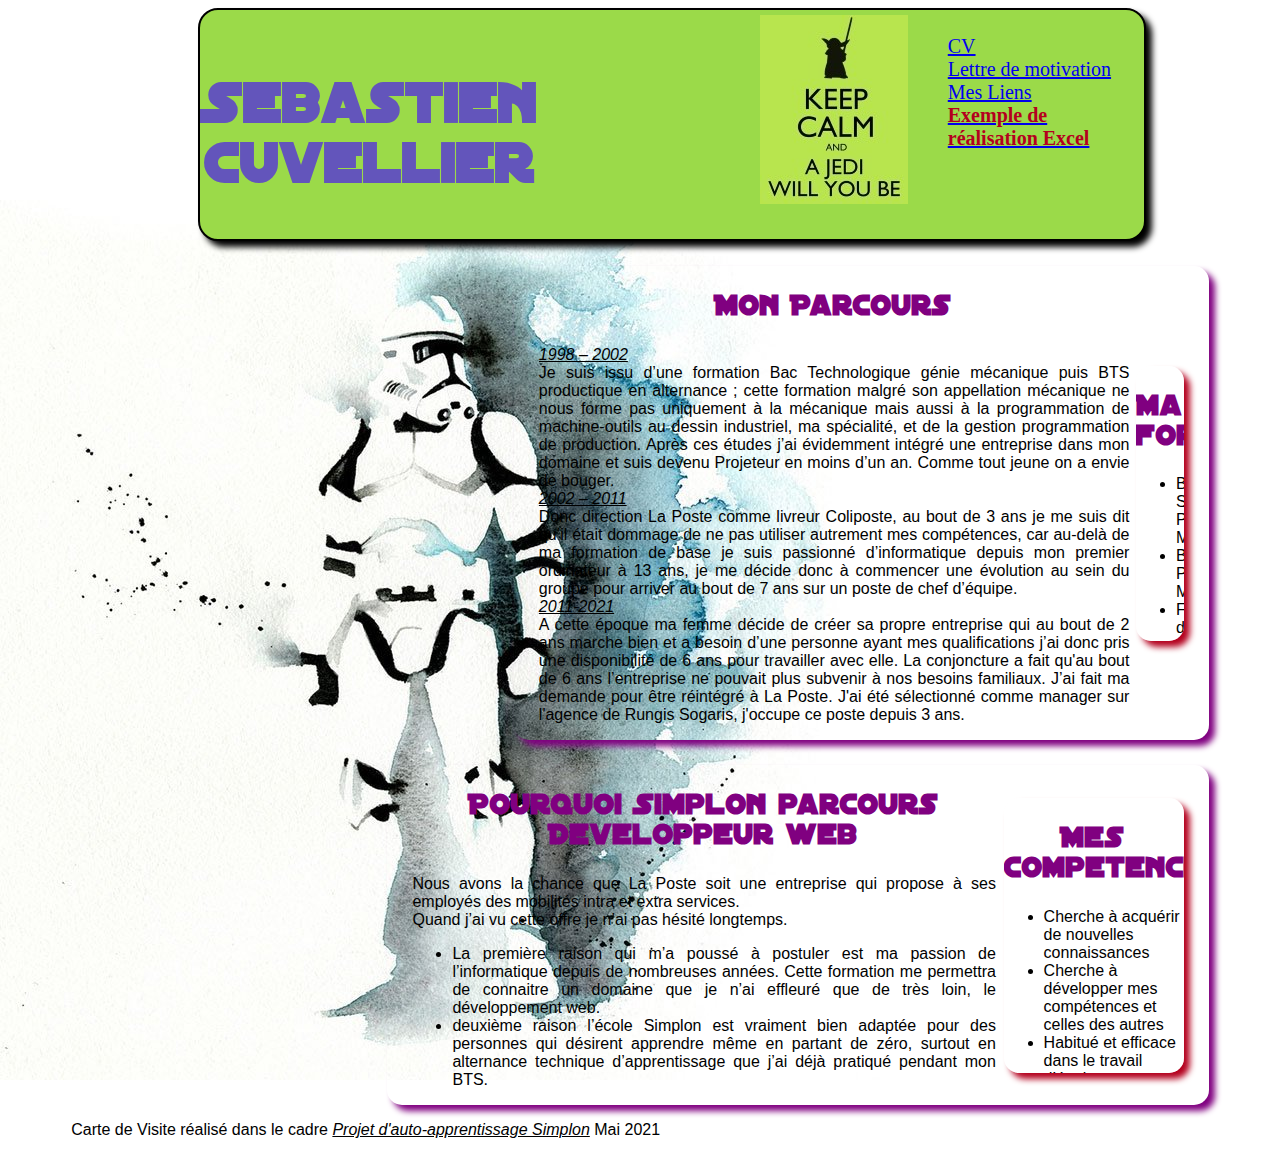
<file: index.html>
<!DOCTYPE html>
<html>
  <head>
    <meta charset="utf-8" />
    <link rel="stylesheet" href="style.css"/>
    <title>Carte de Visite de Seb</title>

  </head>
    
    <body>
      <header>
        <h1>Sebastien Cuvellier</h1>
          <div id="picture1"><a href="img/avatar_original.jpg"><img src="img/mini_avatar.jpg" title = "Cliquez pour agrandir"/></a></div>
          <nav>
            <ul>
              <li><a href="ressources/CV_SEB.pdf">CV</a></li>
              <li><a href="ressources/L_M.pdf">Lettre de motivation</a></li>
              <li><a href="Lien.html">Mes Liens</a></li>
              <li><a href="ressources/FICHE REMISE PSM ZEBRA demarage V2.xltm"><strong>Exemple de réalisation Excel</strong></a></li>
            </ul>
          </nav>
      </header>

      <section>
        
        <div id="first">
          <article>
            <h2>Mon Parcours</h2>
              <p>
                <em>1998 – 2002</em><br/>Je suis issu d’une formation Bac Technologique génie mécanique puis BTS productique en alternance ; cette formation malgré son appellation mécanique ne nous forme pas uniquement à la mécanique mais aussi à la programmation de machine-outils au dessin industriel, ma spécialité, et de la gestion programmation de production. Après ces études j’ai évidemment intégré une entreprise dans mon domaine et suis devenu Projeteur en moins d’un an. Comme tout jeune on a envie de bouger.<br/>
                <em>2002 – 2011</em><br/>Donc direction La Poste comme livreur Coliposte, au bout de 3 ans je me suis dit qu’il était dommage de ne pas utiliser autrement mes compétences, car au-delà de ma formation de base je suis passionné d’informatique depuis mon premier ordinateur à 13 ans, je me décide donc à commencer une évolution au sein du groupe pour arriver au bout de 7 ans sur un poste de chef d’équipe.<br/>
                <em>2011-2021</em><br/>A cette époque ma femme décide de créer sa propre entreprise qui au bout de 2 ans marche bien et a besoin d’une personne ayant mes qualifications j’ai donc pris une disponibilité de 6 ans pour travailler avec elle. La conjoncture a fait qu'au bout de 6 ans l’entreprise ne pouvait plus subvenir à nos besoins familiaux. J’ai fait ma demande pour être réintégré à La Poste. J'ai été sélectionné comme manager sur l'agence de Rungis Sogaris, j'occupe ce poste depuis 3 ans.<br/>
              </p>
          </article>

          <aside>
            <h2>Ma formation</h2>
              <ul>
                <li>BAC STI Productique Mécanique</li>
                <li>BTS Productique Mécanique</li>
                <li>Formation de Manager à La Poste</li>
          </aside>
        </div>

        <div id="second">
          <article>
            <h2>Pourquoi Simplon parcours Developpeur web</h2>
              <p>Nous avons la chance que La Poste soit une entreprise qui propose à ses employés des mobilités intra et extra services.<br/> Quand j’ai vu cette offre je n’ai pas hésité longtemps.</p>
                <ul> 
                  <li>La première raison qui m’a poussé à postuler est ma passion de l’informatique depuis de nombreuses années. Cette formation me permettra de connaitre un domaine que je n’ai effleuré que de très loin, le développement web.</li>
                  <li>deuxième raison l’école Simplon est vraiment bien adaptée pour des personnes qui désirent apprendre même en partant de zéro, surtout en alternance technique d’apprentissage que j’ai déjà pratiqué pendant mon BTS.</li>
                </ul>
          </article>          

          <aside>
            <h2>Mes Competences</h2>
              <ul>
                <li>Cherche à acquérir de nouvelles connaissances</li>
                <li>Cherche à développer mes compétences et celles des autres</li>
                <li>Habitué et efficace dans le travail d’équipe</li>
                <li>Manager de proximité expérimenté</li>
                <li>Développe l'entraide</li>
                <li>Ouvert d'esprit</li>
                <li>Rigoureux</li>
                <li>Bonne connaissance de base en informatique hardware, software</li>
              </ul>
          </aside>
        </div>

      </section>

      <footer>
        <p>Carte de Visite réalisé dans le cadre <em>Projet d'auto-apprentissage Simplon</em> Mai 2021</p>
      </footer>


  </body>
</html>
</file>
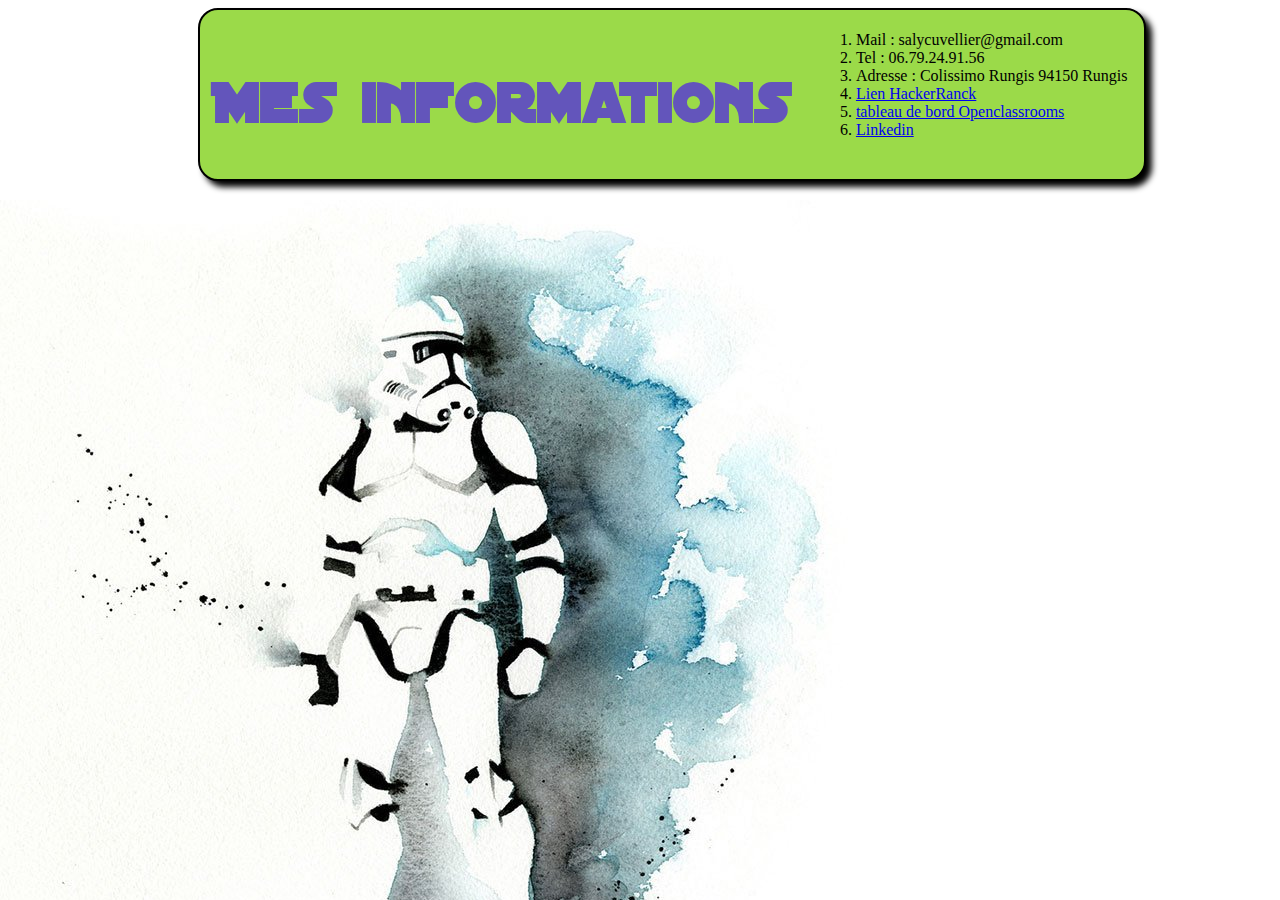
<file: Lien.html>
<!DOCTYPE html>
<html>
  <head>
    <meta charset="utf-8" />
    <link rel="stylesheet" href="style.css"/>
    <title>Carte de Visite de Seb lien</title>
  </head>
  
  <body>
    <header>
    <h1>Mes informations</h1>
      <ol>
        <li>Mail : salycuvellier@gmail.com</li>
        <li>Tel : 06.79.24.91.56</li>
        <li>Adresse : Colissimo Rungis 94150 Rungis</li>
        <li><a href="https://www.hackerrank.com/salycuvellier">Lien HackerRanck</a></li>
        <li><a  href="img/openclassrooms.jpg">tableau de bord Openclassrooms</a></li>
        <li><a href="https://www.linkedin.com/in/sébastien-cuvellier-807894128">Linkedin</a></li>
      </ol>
    </header>
  </body>
</file>
<file: style.css>
@font-face {
	font-family: 'StarWars';
	src: url('DISTGRG_.ttf')
}
body {
	background-image: url("img/background3.jpg");
	background-repeat:no-repeat;
	background-position :unset;
	background-color: white;
	background-size: auto;
	min-width: auto;

}
header {
	display: flex;
	border: 2px solid black;
	border-radius: 20px;
	box-shadow: 6px 6px 6px black;
	background-color: rgb(155, 218, 73);
	justify-content: space-around;
	margin-left: 15%;
	margin-right: 10%;
	padding: 5px;
	overflow: auto;
}
 h1 {
	font-family: 'StarWars', Impact, Haettenschweiler, 'Arial Narrow Bold', sans-serif;
	color: rgb(99, 85, 187);
	font-size: 60px;
	padding-top: 2%;

}
 nav {
	display :flex;
	align-self: flex-left;
	font-size: 20px;
 }
 nav li {
	 list-style-type: none;
 }
 h2 {
	font-family: 'StarWars', Impact, Haettenschweiler, 'Arial Narrow Bold', sans-serif;
	font-size: 30px;
	color: purple;
	text-align: center;
}
 article {
	font-family: Impact, Haettenschweiler, 'Arial Narrow Bold', sans-serif;
	text-align: justify;
	min-width:auto;
	max-width: 700px;
}
 aside {
	font-family: Impact, Haettenschweiler, 'Arial Narrow Bold', sans-serif;
	border-radius: 15px;
	box-shadow: 6px 6px 6px rgb(180, 0, 30);
	max-height: 275px;
	text-align: left;
	overflow: auto;
	background-color: rgb(255,255,255,0.5);
	margin-left: 1%;
}
 em {
	text-decoration: underline;
}
strong {
	color:rgb(180, 0, 30)
}
#first {
	display:flex;
	flex-direction: row;
	border-radius: 15px;
	box-shadow: 6px 6px 6px purple;
	max-height: 500px;
	padding-left: 2%;
	padding-right: 2%;
	overflow: auto;
	justify-content: space-between;
	align-items: center;
	margin-left: 40%;
	margin-right: 5%;
	margin-top: 2%;
	margin-bottom: 2%;
	overflow:auto;
}
#second {
	display:flex;
	flex-direction: row;
	border-radius: 15px;
	box-shadow: 6px 6px 6px purple;
	max-height: 400px;
	padding-left: 2%;
	padding-right: 2%;
	overflow: auto;
	justify-content: space-between;
	align-items: center;
	margin-left: 30%;
	margin-right: 5%;
	overflow:auto;
}
footer {
	margin-left: 5%;
	font-family: sans-serif;
}
</file>
